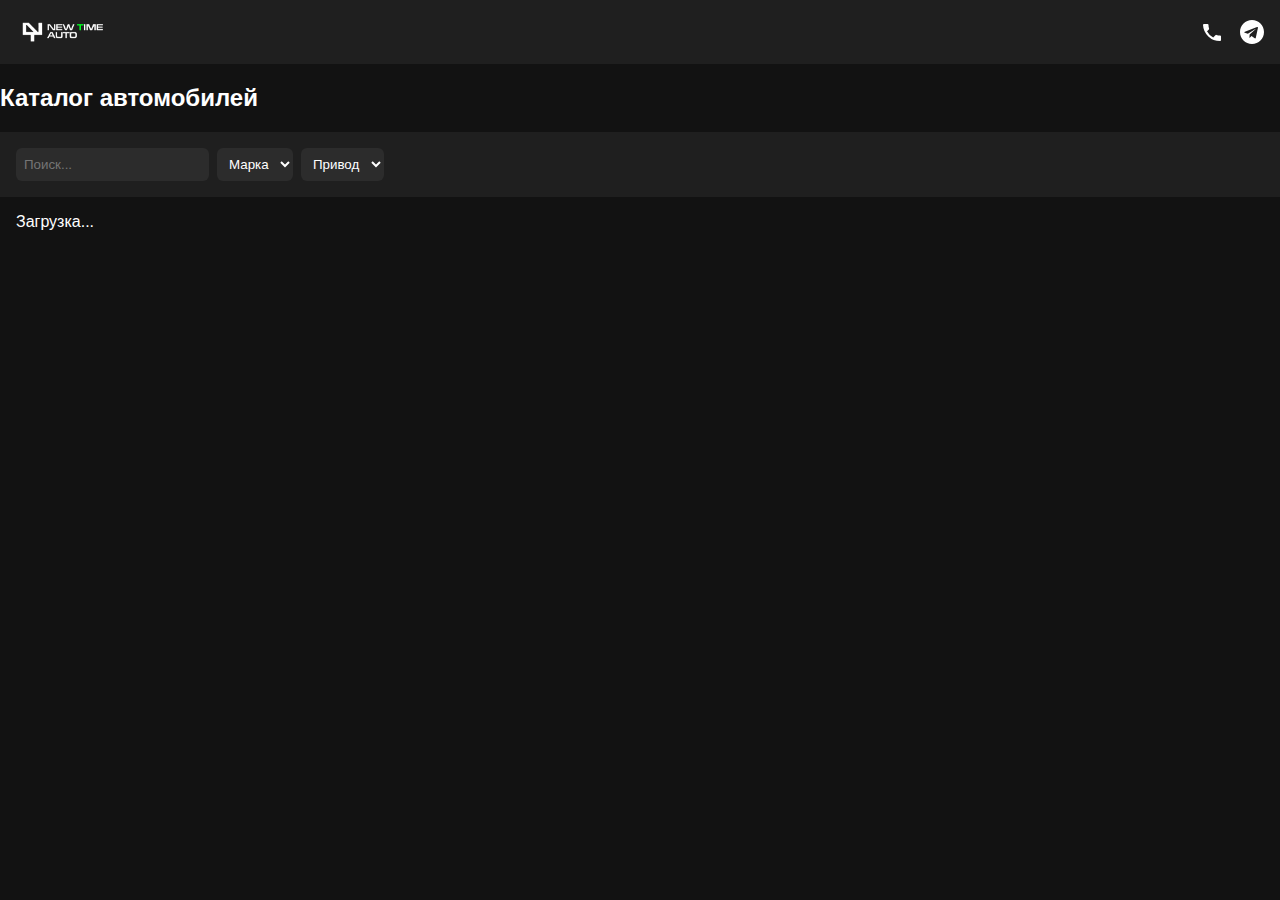
<file: index.html>
<!DOCTYPE html>
<html lang="ru">
<head>
  <meta charset="UTF-8" />
  <meta name="viewport" content="width=device-width, initial-scale=1.0"/>
  <title>NewTimeAuto</title>
  <script src="https://telegram.org/js/telegram-web-app.js"></script>
  <style>
    /* Общий стиль страницы */
    body {
      margin: 0;
      background: #121212;
      color: #fff;
      font-family: 'Inter', sans-serif;
    }

    /* Шапка */
    header {
      padding: 1rem;
      background: #1f1f1f;
      display: flex;
      justify-content: space-between;
      align-items: center;
    }

    .header-left {
      display: flex;
      align-items: center;
      gap: 0.75rem;
    }

    .header-left img {
      height: 32px;
    }

    .header-links {
      display: flex;
      gap: 1rem;
    }

    .header-links a {
      color: white;
      text-decoration: none;
      display: flex;
      align-items: center;
    }

    .header-links svg {
      width: 24px;
      height: 24px;
      fill: white;
    }

    /* Кнопки */
    .btn {
      background: #0099ff;
      color: white;
      padding: 0.5rem 1rem;
      border: none;
      border-radius: 6px;
      cursor: pointer;
      font-weight: bold;
    }

    /* Фильтры поиска */
    .filters {
      padding: 1rem;
      display: flex; /* Фильтры теперь всегда видны */
      gap: 0.5rem;
      flex-wrap: wrap;
      background: #1f1f1f;
    }

    .filters select, .filters input {
      background: #2c2c2c;
      color: white;
      border: none;
      padding: 0.5rem;
      border-radius: 6px;
    }

    /* Сетка карточек */
    .grid {
      display: grid;
      grid-template-columns: repeat(auto-fill, minmax(160px, 1fr));
      gap: 1rem;
      padding: 1rem;
    }

    .card {
      background: #1f1f1f;
      border-radius: 10px;
      overflow: hidden;
      cursor: pointer;
    }

    .card img {
      width: 100%;
      height: 120px;
      object-fit: cover;
    }

    .card-body {
      padding: 0.5rem;
    }

    .card h3 {
      margin: 0.25rem 0;
      font-size: 1rem;
    }

    .card p {
      margin: 0;
      font-size: 0.875rem;
      color: #ccc;
    }

    /* Модальное окно */
    .modal-overlay {
      position: fixed;
      top: 0; left: 0;
      width: 90%; height: 100%;
      background-color: rgba(0, 0, 0, 0.75);
      display: flex;
      justify-content: center;
      align-items: center;
      z-index: 1000;
      padding: 1rem;
    }

    .modal {
      background-color: #1e1e1e;
      border-radius: 12px;
      width: 100%;
      max-width: 450px;
      max-height: 90vh;
      overflow-y: auto;
      position: relative;
      animation: fadeIn 0.2s ease-in-out;
      -webkit-box-shadow: 2px 1px 22px 4px rgba(255, 255, 255, 0.5);
      -moz-box-shadow: 2px 1px 22px 4px rgba(255, 255, 255, 0.5);
      box-shadow: 2px 1px 22px 4px rgba(255, 255, 255, 0.5);
    }

    .modal img {
      width: 100%;
      border-radius: 12px 12px 0 0;
      object-fit: cover;
    }

    .modal-content {
      padding: 1rem;
    }

    .modal h2 {
      margin: 0 1 0.5rem;
    }

    .modal p {
      margin: 0.25rem 0;
      font-size: 0.95rem;
    }

    .modal .modal-btn {
      display: block;
      width: 90%;
      margin-top: 0.5rem;
      padding: 0.75rem;
      background: #0099ff;
      color: white;
      border: none;
      border-radius: 6px;
      font-weight: bold;
      font-size: 1rem;
      text-align: center;
      text-decoration: none;
    }

    .modal-close {
      position: absolute;
      top: 0.75rem;
      right: 1rem;
      font-size: 1.5rem;
      background: none;
      border: none;
      color: white;
      cursor: pointer;
    }

    @keyframes fadeIn {
      from { opacity: 0; transform: scale(0.95); }
      to { opacity: 1; transform: scale(1); }
    }

    @media (max-width: 600px) {
      .modal-content {
        padding: 0.75rem;
      }

      .modal .modal-btn {
        font-size: 0.95rem;
      }
    }
  </style>
</head>
<body>
  <!-- Шапка сайта -->
  <header>
    <div class="header-left">
      <img src="logo NT.png" alt="logo">
    </div>
    <div class="header-links">
      <a href="tel:+79512310445" title="Позвонить">
        <svg viewBox="0 0 24 24"><path d="M6.62 10.79a15.91 15.91 0 006.59 6.59l2.2-2.2a1 1 0 011.05-.24 11.36 11.36 0 003.56.57 1 1 0 011 1v3.5a1 1 0 01-1 1A17 17 0 013 5a1 1 0 011-1h3.5a1 1 0 011 1 11.36 11.36 0 00.57 3.56 1 1 0 01-.24 1.05l-2.2 2.2z"/></svg>
      </a>
      <a href="https://t.me/newtimeauto_sales" title="Написать в Telegram" target="_blank">
        <!-- Обновлённая SVG-иконка Telegram -->
        <svg viewBox="0 0 240 240">
          <path fill="white" d="M120 0C53.73 0 0 53.73 0 120s53.73 120 120 120 120-53.73 120-120S186.27 0 120 0zm58.52 82.4l-20.34 95.84c-1.53 6.86-5.6 8.57-11.36 5.34l-31.36-23.12-15.12 14.56c-1.67 1.67-3.08 3.08-6.3 3.08l2.27-32.05 58.32-52.57c2.54-2.27-0.55-3.54-3.94-1.27l-72.08 45.33-31.05-9.7c-6.74-2.1-6.86-6.74 1.42-9.98l121.3-46.81c5.62-2.06 10.56 1.27 8.78 9.35z"/>
        </svg>
      </a>
    </div>
  </header>

  <!-- Заголовок и фильтры -->
  <h2>Каталог автомобилей</h2>
  <div class="filters" id="filters">
    <input type="text" id="search" placeholder="Поиск...">
    <select id="brand"><option value="">Марка</option></select>
    <select id="drive"><option value="">Привод</option></select>
  </div>

  <!-- Сетка карточек -->
  <div class="grid" id="grid">Загрузка...</div>

  <!-- JS логика -->
  <script>
    const tg = window.Telegram.WebApp;
    tg.expand?.();

    const API_KEY = "AIzaSyB7BDWOi1pICTSaN1SdUsdTKlgW1g-v_Vc";
    const SPREADSHEET_ID = "1e6MBPZ3vmYdgJRHLwQIw2Ehf7TFSdWycgJ9mYnM0Ahk";
    const RANGE = "Наличие";

    let cars = [];

    // Загрузка и отображение данных
    async function loadData() {
      const res = await fetch(`https://sheets.googleapis.com/v4/spreadsheets/${SPREADSHEET_ID}/values/${RANGE}?key=${API_KEY}`);
      const data = await res.json();
      const headers = data.values[0];
      cars = data.values.slice(1).map(row => Object.fromEntries(headers.map((h, i) => [h, row[i]])));
      renderCards(cars);
      fillFilters(cars);
      applyStartParam();
    }

    // Отображение карточек
    function renderCards(data) {
      const grid = document.getElementById("grid");
      grid.innerHTML = "";
      data.forEach(car => {
        const card = document.createElement("div");
        card.className = "card";
        card.onclick = () => showModal(car);
        card.innerHTML = `
          <img src="${car.Фото?.split(',')[0]}" alt="car">
          <div class="card-body">
            <h3>${car["Цена, руб."]} ₽</h3>
            <p>${car.Марка} ${car.Модель} • ${car.Год}</p>
          </div>
        `;
        grid.appendChild(card);
      });
    }

    // Заполнение фильтров
    function fillFilters(data) {
      const brands = [...new Set(data.map(c => c.Марка))].sort();
      const drives = [...new Set(data.map(c => c.Привод))].sort();
      const brandSelect = document.getElementById("brand");
      const driveSelect = document.getElementById("drive");
      brands.forEach(b => brandSelect.innerHTML += `<option>${b}</option>`);
      drives.forEach(d => driveSelect.innerHTML += `<option>${d}</option>`);
    }

    // Фильтрация
    document.getElementById("search").oninput = filterData;
    document.getElementById("brand").onchange = filterData;
    document.getElementById("drive").onchange = filterData;

    function filterData() {
      const query = document.getElementById("search").value.toLowerCase();
      const brand = document.getElementById("brand").value;
      const drive = document.getElementById("drive").value;
      const filtered = cars.filter(car =>
        (!brand || car.Марка === brand) &&
        (!drive || car.Привод === drive) &&
        (car.Марка + car.Модель + car.Год).toLowerCase().includes(query)
      );
      renderCards(filtered);
    }

    // Модальное окно
    function showModal(car) {
      const modalOverlay = document.createElement("div");
      modalOverlay.className = "modal-overlay";
      modalOverlay.innerHTML = `
        <div class="modal" role="dialog">
          <button class="modal-close" onclick="this.closest('.modal-overlay').remove()">&times;</button>
          <img src="${car.Фото?.split(',')[0]}" alt="car">
          <div class="modal-content">
            <p><strong>В наличии</p>
            <h2>Цена: ${car["Цена, руб."]} ₽</h2>
            <p>${car.Марка} ${car.Модель}</p>
            <a class="modal-btn" href="https://t.me/newtimeauto_sales?text=${encodeURIComponent('Хочу забронировать: ' + car.Марка + ' ' + car.Модель + ' (арт. ' + car.ID + ')')}" target="_blank">Забронировать</a>
            <a class="modal-btn" href="tel:+79512310445">Позвонить</a>
            <a class="modal-btn" href="https://t.me/share/url?url=${encodeURIComponent('https://t.me/newtimeauto_bot/app?startapp=id_' + car.ID)}&text=${encodeURIComponent('Смотри, что нашёл в каталоге NewTimeAuto: ' + car.Марка + ' ' + car.Модель)}" target="_blank">Поделиться</a>
            <h2>Характеристики</h2>
            <p><strong>Год:</strong> ${car.Год}</p>
            <p><strong>Двигатель:</strong> ${car.Двигатель}, ${car.Объем} л</p>
            <p><strong>Привод:</strong> ${car.Привод}</p>
            <p><strong>Трансмиссия:</strong> ${car.Трансмиссия}</p>
            <p>${car.Описание || 'Без описания'}</p>
          </div>
        </div>
      `;
      document.body.appendChild(modalOverlay);
      modalOverlay.addEventListener("click", (e) => {
        if (e.target === modalOverlay) modalOverlay.remove();
      });
    }

    // Закрытие модалки на Escape
    document.addEventListener("keydown", e => {
      if (e.key === "Escape") document.querySelector(".modal-overlay")?.remove();
    });

    // Открытие модалки по параметру ?startapp=id_001
    function applyStartParam() {
      const startId = tg?.initDataUnsafe?.start_param?.replace("id_", "");
      if (startId) {
        const found = cars.find(c => c.ID === startId);
        if (found) showModal(found);
      }
    }

    loadData();
  </script>
</body>
</html>
</file>
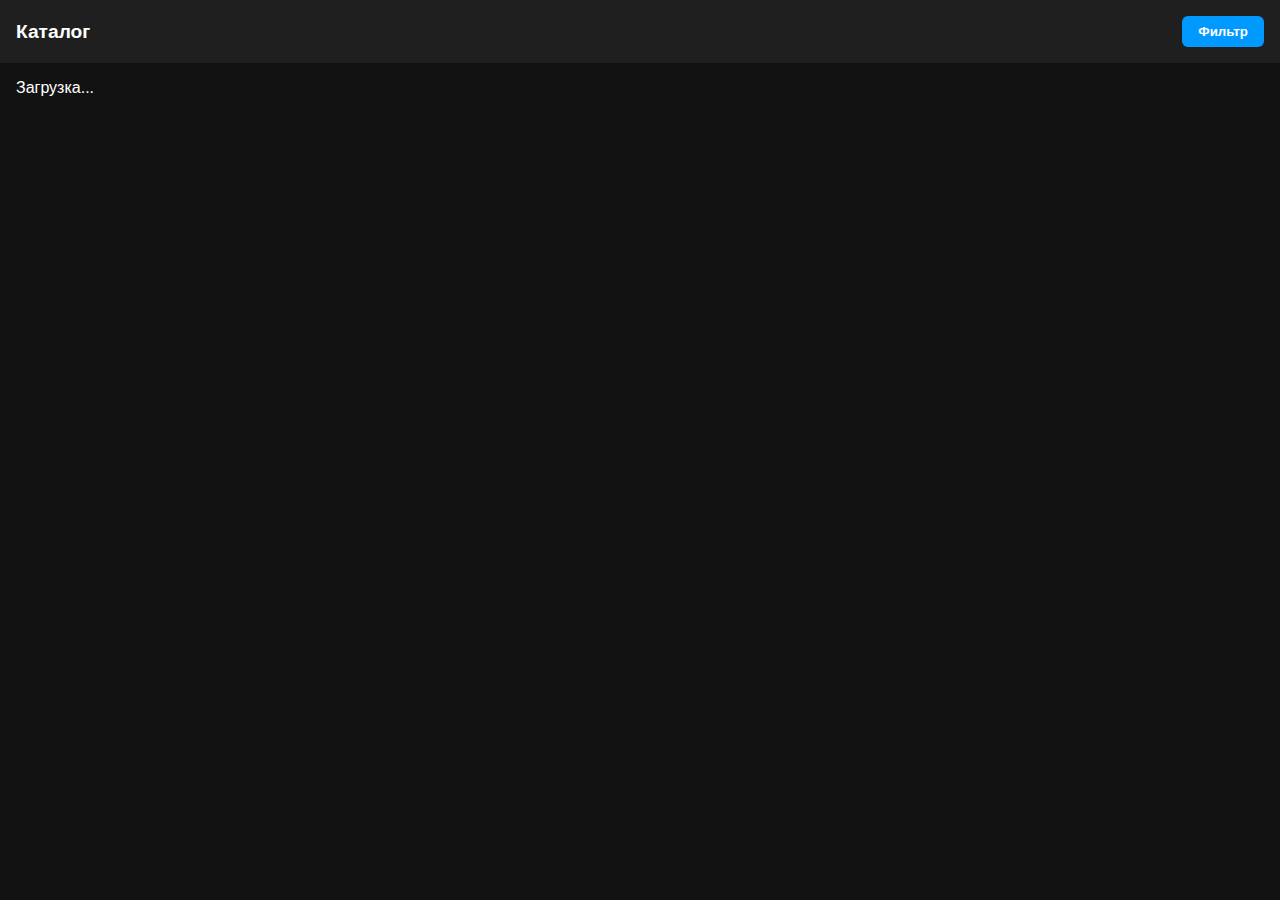
<file: car.html>
<!DOCTYPE html>
<html lang="ru">
<head>
  <meta charset="UTF-8" />
  <meta name="viewport" content="width=device-width, initial-scale=1.0"/>
  <title>NewTimeAuto</title>
  <script src="https://telegram.org/js/telegram-web-app.js"></script>
  <style>
    body {
      margin: 0;
      background: #121212;
      color: #fff;
      font-family: 'Inter', sans-serif;
    }
    header {
      padding: 1rem;
      display: flex;
      justify-content: space-between;
      align-items: center;
      background: #1f1f1f;
    }
    h1 {
      margin: 0;
      font-size: 1.2rem;
    }
    .btn {
      background: #0099ff;
      color: white;
      padding: 0.5rem 1rem;
      border: none;
      border-radius: 6px;
      cursor: pointer;
      font-weight: bold;
    }
    .filters {
      padding: 1rem;
      display: none;
      flex-wrap: wrap;
      gap: 0.5rem;
      background: #1f1f1f;
    }
    .filters select, .filters input {
      background: #2c2c2c;
      color: white;
      border: none;
      padding: 0.5rem;
      border-radius: 6px;
    }
    .grid {
      display: grid;
      grid-template-columns: repeat(auto-fill, minmax(160px, 1fr));
      gap: 1rem;
      padding: 1rem;
    }
    .card {
      background: #1f1f1f;
      border-radius: 10px;
      overflow: hidden;
      cursor: pointer;
      display: flex;
      flex-direction: column;
    }
    .card img {
      width: 100%;
      height: 120px;
      object-fit: cover;
    }
    .card-body {
      padding: 0.5rem;
    }
    .card h3 {
      margin: 0.25rem 0;
      font-size: 1rem;
    }
    .card p {
      margin: 0;
      font-size: 0.875rem;
      color: #ccc;
    }

    /* Модальное окно */
    .modal {
      position: fixed;
      top: 0; left: 0;
      width: 100vw; height: 100vh;
      background: rgba(0,0,0,0.8);
      display: flex;
      justify-content: center;
      align-items: center;
      padding: 1rem;
      z-index: 1000;
    }
    .modal-content {
      background: #1e1e1e;
      color: white;
      border-radius: 12px;
      max-width: 600px;
      width: 100%;
      max-height: 90vh;
      overflow-y: auto;
      padding: 1rem;
      position: relative;
    }
    .modal-content img {
      width: 100%;
      height: auto;
      border-radius: 8px;
      margin-bottom: 1rem;
    }
    .modal-close {
      position: absolute;
      top: 0.5rem;
      right: 0.5rem;
      font-size: 1.5rem;
      color: white;
      background: none;
      border: none;
      cursor: pointer;
    }
    .modal .btn {
      display: block;
      width: 100%;
      margin: 0.25rem 0;
      text-align: center;
    }

    @media (max-width: 600px) {
      .modal-content {
        padding: 0.75rem;
      }
      .modal-close {
        font-size: 1.25rem;
      }
    }
  </style>
</head>
<body>
  <header>
    <h1>Каталог</h1>
    <button class="btn" onclick="toggleFilters()">Фильтр</button>
  </header>

  <div class="filters" id="filters">
    <input type="text" id="search" placeholder="Поиск...">
    <select id="brand"><option value="">Марка</option></select>
    <select id="drive"><option value="">Привод</option></select>
  </div>

  <div class="grid" id="grid">Загрузка...</div>

  <script>
    const tg = window.Telegram.WebApp;
    tg.expand?.();

    const API_KEY = "AIzaSyB7BDWOi1pICTSaN1SdUsdTKlgW1g-v_Vc";
    const SPREADSHEET_ID = "1e6MBPZ3vmYdgJRHLwQIw2Ehf7TFSdWycgJ9mYnM0Ahk";
    const RANGE = "Наличие";

    let cars = [];

    async function loadData() {
      const res = await fetch(`https://sheets.googleapis.com/v4/spreadsheets/${SPREADSHEET_ID}/values/${RANGE}?key=${API_KEY}`);
      const data = await res.json();
      const headers = data.values[0];
      cars = data.values.slice(1).map(row => Object.fromEntries(headers.map((h, i) => [h, row[i]])));
      renderCards(cars);
      fillFilters(cars);
      applyStartParam();
    }

    function renderCards(data) {
      const grid = document.getElementById("grid");
      grid.innerHTML = "";
      data.forEach(car => {
        const card = document.createElement("div");
        card.className = "card";
        card.onclick = () => showModal(car);
        card.innerHTML = `
          <img src="${car.Фото?.split(',')[0]}" alt="car">
          <div class="card-body">
            <h3>${car.Марка} ${car.Модель}</h3>
            <p>${car.Год} • ${car["Цена, руб."]} ₽</p>
          </div>
        `;
        grid.appendChild(card);
      });
    }

    function fillFilters(data) {
      const brands = [...new Set(data.map(c => c.Марка))].sort();
      const drives = [...new Set(data.map(c => c.Привод))].sort();
      const brandSelect = document.getElementById("brand");
      const driveSelect = document.getElementById("drive");

      brands.forEach(b => brandSelect.innerHTML += `<option>${b}</option>`);
      drives.forEach(d => driveSelect.innerHTML += `<option>${d}</option>`);
    }

    function toggleFilters() {
      const f = document.getElementById("filters");
      f.style.display = f.style.display === "flex" ? "none" : "flex";
    }

    document.getElementById("search").oninput = filterData;
    document.getElementById("brand").onchange = filterData;
    document.getElementById("drive").onchange = filterData;

    function filterData() {
      const query = document.getElementById("search").value.toLowerCase();
      const brand = document.getElementById("brand").value;
      const drive = document.getElementById("drive").value;
      const filtered = cars.filter(car =>
        (!brand || car.Марка === brand) &&
        (!drive || car.Привод === drive) &&
        (car.Марка + car.Модель + car.Год).toLowerCase().includes(query)
      );
      renderCards(filtered);
    }

    function showModal(car) {
      const modal = document.createElement("div");
      modal.className = "modal";
      modal.innerHTML = `
        <div class="modal-content">
          <button class="modal-close" onclick="this.closest('.modal').remove()">&times;</button>
          <img src="${car.Фото?.split(',')[0]}" alt="car">
          <h2>${car.Марка} ${car.Модель}</h2>
          <p><strong>Год:</strong> ${car.Год}</p>
          <p><strong>Двигатель:</strong> ${car.Двигатель}, ${car.Объем}л</p>
          <p><strong>Привод:</strong> ${car.Привод}</p>
          <p><strong>Трансмиссия:</strong> ${car.Трансмиссия}</p>
          <p><strong>Цена:</strong> ${car["Цена, руб."]} ₽</p>
          <p><strong>Описание:</strong><br>${car.Описание || '—'}</p>
          <a class="btn" href="https://t.me/newtimeauto_sales?text=Хочу забронировать: ${encodeURIComponent(car.Марка + " " + car.Модель + " (арт. " + car.ID + ")")}" target="_blank">Забронировать</a>
          <a class="btn" href="https://t.me/newtimeauto_sales?text=Здравствуйте! Интересует: ${encodeURIComponent(car.Марка + " " + car.Модель + " (арт. " + car.ID + ")")}" target="_blank">Написать</a>
          <a class="btn" href="tel:+79512310445">Позвонить</a>
          <a class="btn" href="https://t.me/share/url?url=${encodeURIComponent('https://t.me/newtimeauto_bot/app?startapp=id_' + car.ID)}&text=${encodeURIComponent('Смотри, что нашёл в каталоге NewTimeAuto: ' + car.Марка + ' ' + car.Модель)}" target="_blank">🔗 Поделиться</a>
        </div>
      `;
      document.body.appendChild(modal);
    }

    // Закрытие по фону
    document.addEventListener("click", e => {
      const modal = document.querySelector(".modal");
      if (modal && e.target === modal) modal.remove();
    });

    // Закрытие по Escape
    document.addEventListener("keydown", e => {
      if (e.key === "Escape") document.querySelector(".modal")?.remove();
    });

    function applyStartParam() {
      const startId = tg?.initDataUnsafe?.start_param?.replace("id_", "");
      if (startId) {
        const found = cars.find(c => c.ID === startId);
        if (found) showModal(found);
      }
    }

    loadData();
  </script>
</body>
</html>
</file>
